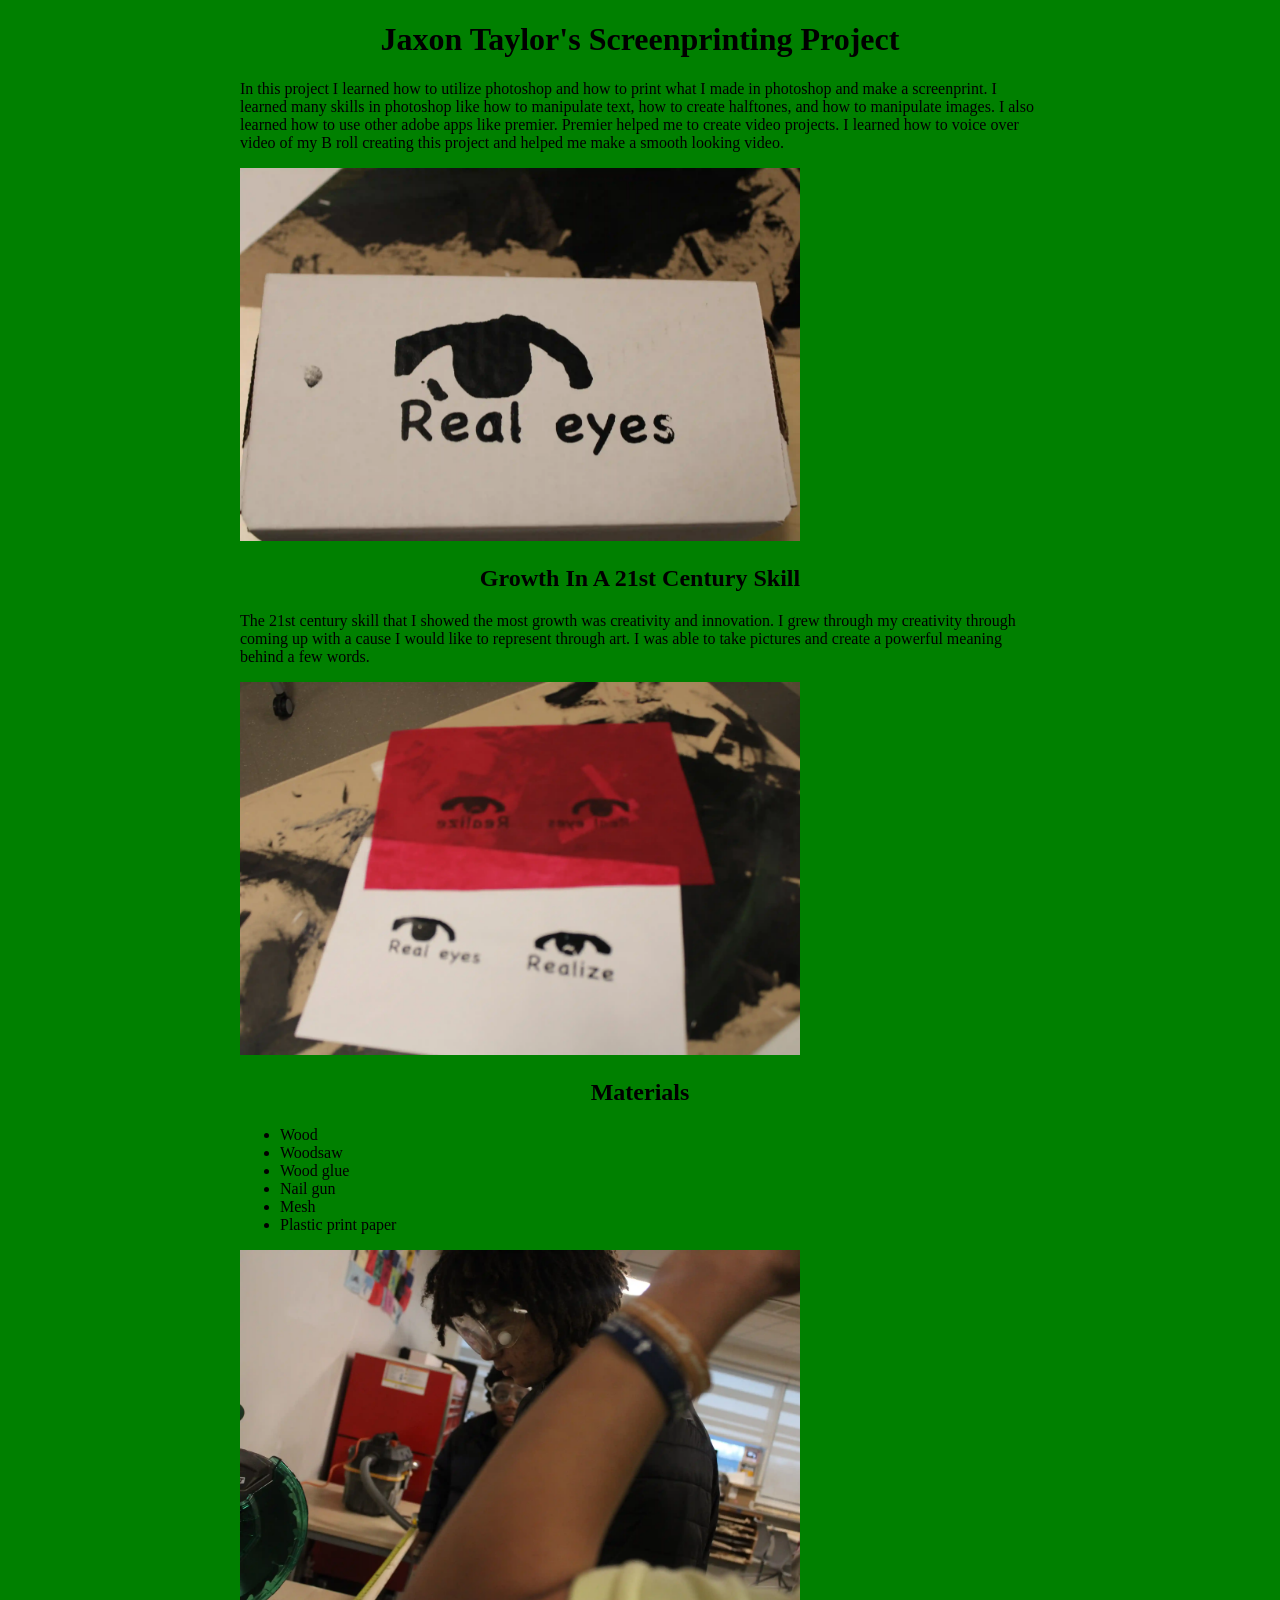
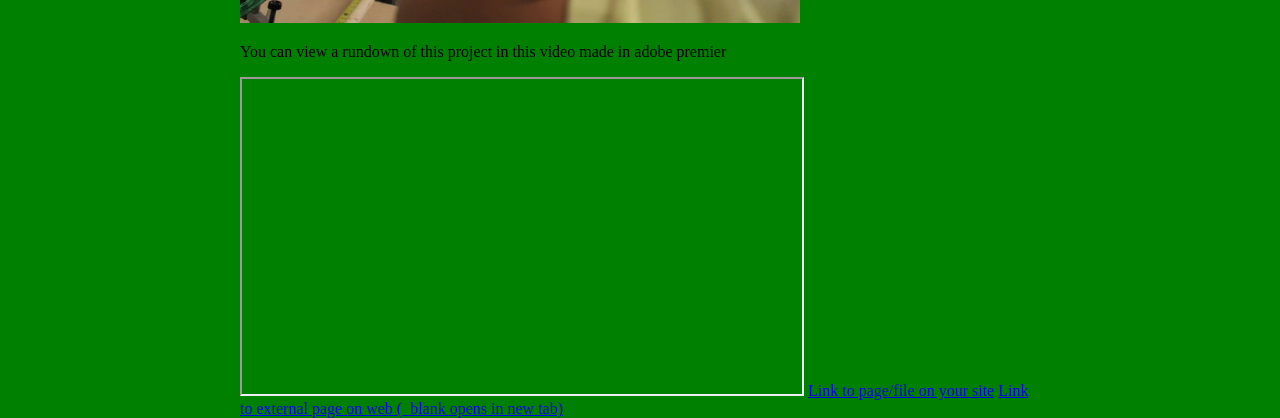
<file: screenprinting.html>
<!DOCTYPE html>
<!--
    Anything you put in between the double-dash arrow symbols shown around
    this block of text is designated a 'comment' intended for human coders
    and ignored by the computer. The top "<!DOCTYPE html>" line of code 
    declares that this text file is to be interpreted as HTML code.
-->

<html lang=en>
<!--
    This opening tag marks the start of the html code.  Everything below
    until the </html> closing tag is part of this element. "lang" is an
    attribute defining the language of the website. The value "en" 
    indicates this site is written in English. We indent the content
    inside an element to make it easier for people to read and understand.
-->

    <head>
    <!--Code *about* the website, NOT displayed in the browser window.-->

        <meta charset="UTF-8"> <!--Sets site to use standard characters.-->

        <meta name="viewport" content="width=device-width, initial-scale=1.0">
        <!-- Sizes your site to the visitor's screen size -->

        <meta name="author" content="Your Name">
        <!--
            Some tags like "meta" are self-closing. They have "attributes" 
            but no inner content and they don't need or use a closing tag.
        -->

        <title>Jaxon Taylor's Screenprinting Project</title>
        <!--The 'title' is what's displayed in the browser tab.-->

        <link rel="stylesheet" href="/style.css">
        <!--
            HTML (HyperText Markup Language) code is for the website 
            content. CSS (Cascading Style Sheets) code is for the website 
            style. The line above tells the browser the file location and 
            file name to find this code that you'll write/edit there.
        -->

        <link rel="icon" type="image/png" href="/favicon.png">
        <!--
            If you made/found a favicon, export/name it exactly favicon.png
            and upload to the top level of your repo, then this line of
            code will use it as your site icon in the browser tab.
        -->

    </head>

    <body> <!--Everything to be displayed in the browser window.-->
          
        <!--example headings, paragraphs, lists-->
        <h1>Jaxon Taylor's Screenprinting Project</h1>
        <p>In this project I learned how to utilize photoshop and how to print what I made in photoshop and make a screenprint. I learned many skills in photoshop like how to manipulate text, how to create halftones, and how to manipulate images. I also learned how to use other adobe apps like premier. Premier helped me to create video projects. I learned how to voice over video of my B roll creating this project and helped me make a smooth looking video.</p>
        <img 
            src="/images/IMG_8352.webp"
            width="560" 
            alt="Your description of image in words">

        <h2>Growth In A 21st Century Skill </h2>
        <p>The 21st century skill that I showed the most growth was creativity and innovation. I grew through my creativity through coming up with a cause I would like to represent through art. I was able to take pictures and create a powerful meaning behind a few words.</p>
        <img 
            src="/images/IMG_8354.webp"
            width="560" 
            alt="Your description of image in words">

        <h2>Materials</h2>
        <ul>
            <li>Wood</li>
            <li>Woodsaw</li>
            <li>Wood glue</li>
            <li>Nail gun</li>
            <li>Mesh</li>
            <li>Plastic print paper</li>
            
        </ul>

        <!--example images (uploaded to repo's "images" directory)-->
        <img 
            src="/images/IMG_8314.webp"
            width="560" 
            alt="Your description of image in words">

        <!--example video (or other content from another webpage)-->
        <p>You can view a rundown of this project in this video made in adobe premier</p>
        
        <iframe 
            src="https://drive.google.com/file/d/1t5SGvHEE_Ss1OxbLO8XyoGJBd9qlQSRg/preview"
            width="560" height="315"
            allowfullscreen>
        </iframe>
        <!-- replace FILE_ID in the example link above with
             exact text from your actual video's share link -->

        <!--example links-->
            <a href="/about.html">Link to page/file on your site</a>
            <a href="https://github.com" target="_blank">Link to
                external page on web (_blank opens in new tab)</a>

    </body>
</html>
</file>
<file: style.css>
Body {font-family: "PT Serif", serif;
  font-weight: 400;
  font-style: normal;
  Background-color: green;
max-Width: 800px;
Margin: auto;


}
H1,h2,h3 {text-align: center;}

Nav li{
   List-style-type: none;
   Display: inline-block;
   Background-color: white;
   Padding: 10px
}

Nav li:hover {
 Background-color:yellow;
}

Nav a {

}
</file>
